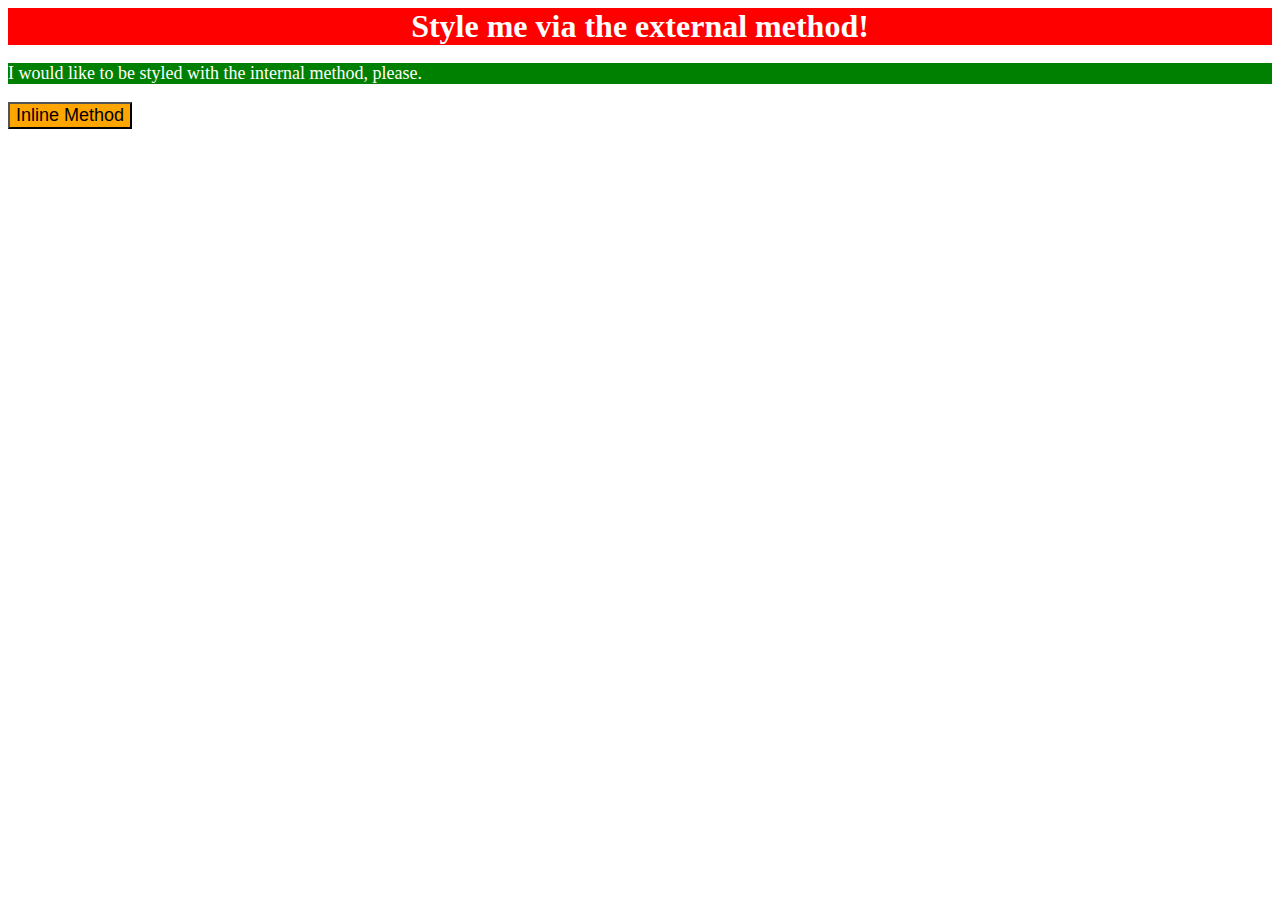
<file: foundations/intro-to-css/01-css-methods/index.html>
<!DOCTYPE html>
<html lang="en">
  <head>
    <meta charset="UTF-8">
    <meta http-equiv="X-UA-Compatible" content="IE=edge">
    <meta name="viewport" content="width=device-width, initial-scale=1.0">
    <link rel="stylesheet" href="style.css"">
    <style>
      p {
        background-color: green;
        color: white;
        font-size: 18px;
      }
    </style>
    <title>Methods for Adding CSS</title>
  </head>
  <body>
    <div>Style me via the external method!</div>
    <p>I would like to be styled with the internal method, please.</p>
    <button style="background-color: orange; font-size: 18px;">Inline Method</button>
  </body>
</html>
</file>
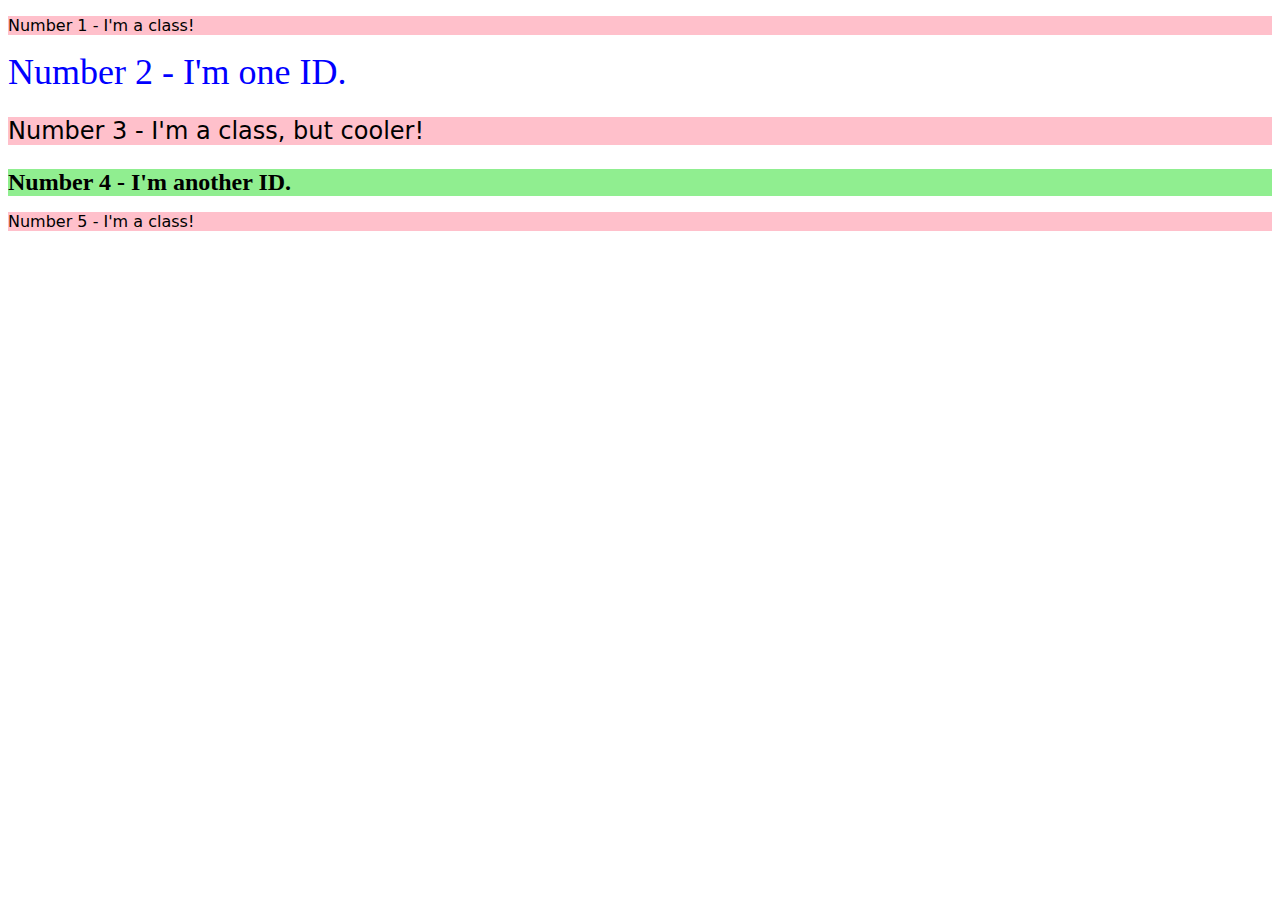
<file: foundations/intro-to-css/02-class-id-selectors/index.html>
<!DOCTYPE html>
<html lang="en">
  <head>
    <meta charset="UTF-8">
    <meta http-equiv="X-UA-Compatible" content="IE=edge">
    <meta name="viewport" content="width=device-width, initial-scale=1.0">
    <title>Class and ID Selectors</title>
    <link rel="stylesheet" href="style.css">
  </head>
  <body>
    <p class="oddnumbers">Number 1 - I'm a class!</p>
    <div id="two">Number 2 - I'm one ID.</div>
    <p class="oddnumbers three">Number 3 - I'm a class, but cooler!</p>
    <div id="four">Number 4 - I'm another ID.</div>
    <p class="oddnumbers">Number 5 - I'm a class!</p>
  </body>
</html>
</file>
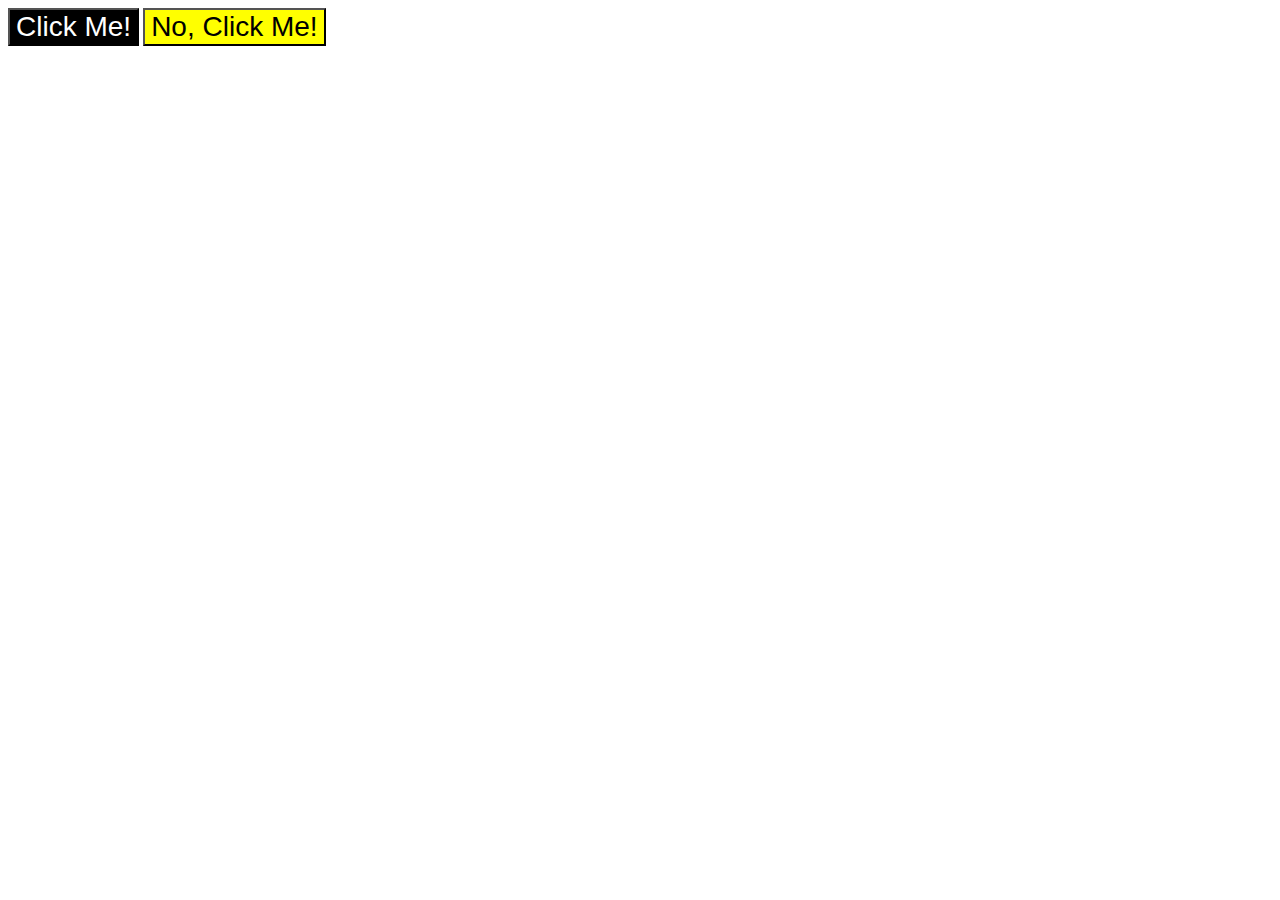
<file: foundations/intro-to-css/03-grouping-selectors/index.html>
<!DOCTYPE html>
<html lang="en">
  <head>
    <meta charset="UTF-8">
    <meta http-equiv="X-UA-Compatible" content="IE=edge">
    <meta name="viewport" content="width=device-width, initial-scale=1.0">
    <title>Grouping Selectors</title>
    <link rel="stylesheet" href="style.css">
  </head>
  <body>
    <button class="one">Click Me!</button>
    <button class="two">No, Click Me!</button>
  </body>
</html>
</file>
<file: foundations/intro-to-css/01-css-methods/style.css>
/* style.css */

div {
    background-color: red;
    color: white;
    font-size: 32px;
    text-align: center;
    font-weight: bold;
}
</file>
<file: foundations/intro-to-css/02-class-id-selectors/style.css>
/* style.css */

.oddnumbers {
    background-color: pink; 
    font-family: Verdana, "DejaVu Sans", sans-serif;
}

#two { 
    color: blue;
    font-size: 36px;
}

.three {
    font-size: 24px;
}

#four {
    background-color: lightgreen;
    font-size: 24px;
    font-weight: bold;
}
</file>
<file: foundations/intro-to-css/03-grouping-selectors/style.css>
/* styles.css */

.one {
    background-color: black;
    color: white;
}

.two {
    background-color: yellow;
}

.one,
.two {
    font-size: 28px;
    font-family: Helvetica, 'Times New Roman', sans-serif;
}
</file>
